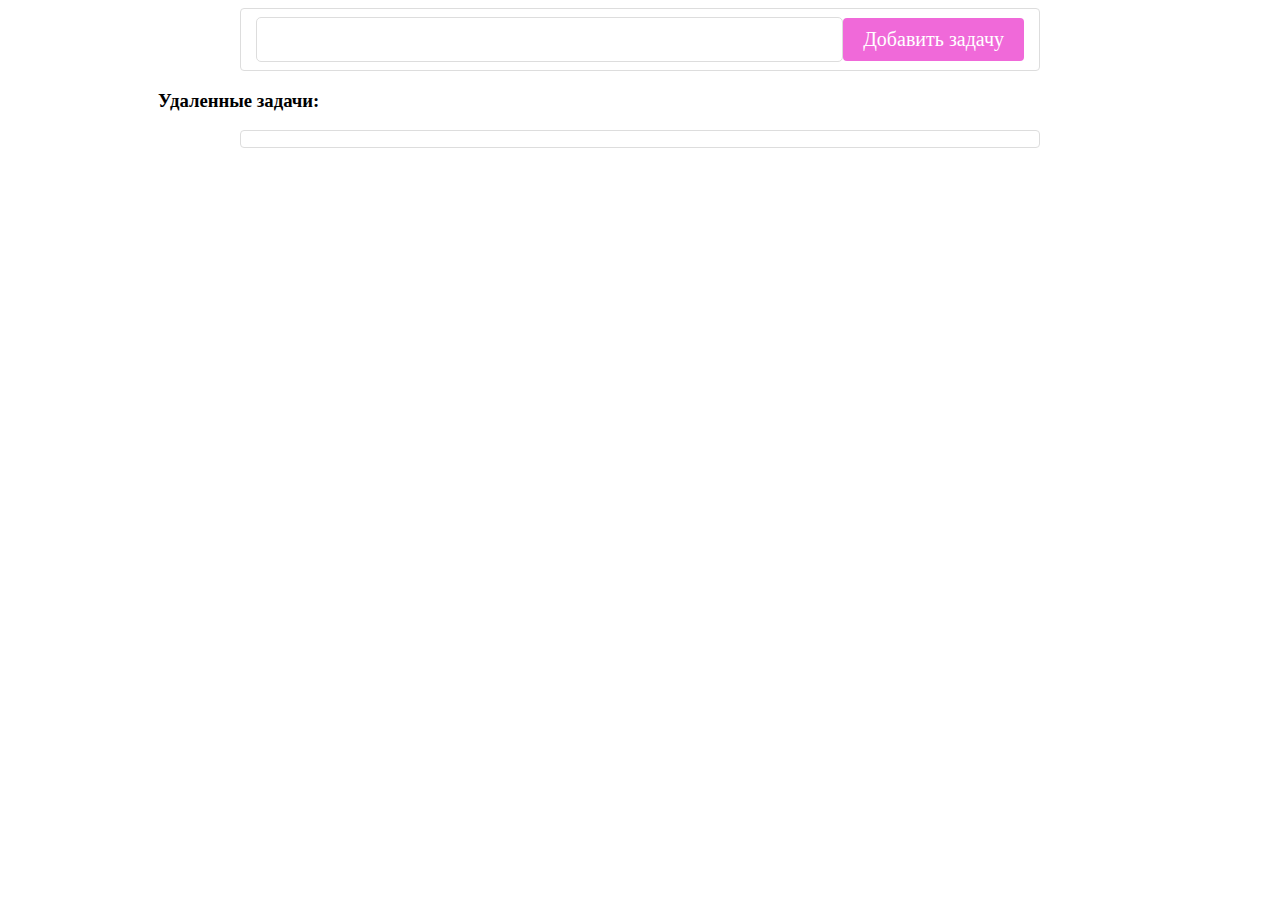
<file: index.html>
<!DOCTYPE html>
<html lang="en">
<head>
    <meta charset="UTF-8">
    <meta name="viewport" content="width=device-width, initial-scale=1.0">
    <link rel="stylesheet" href="todo.css">
    <title>todo</title>
</head> 
<body>
    <section class="todo">
    <input type="text" data-text-field>
    <div class="add" button-add-task></div>
    <div class="container" data-todo-container></div>
    <div class="deleted-container" data-deleted-container></div>
</section>
    <script src="js_test.js"></script>
</body>
</html>
</file>
<file: todo.css>
[data-text-field] {
    flex: 1;
    padding: 10px 150px;
    font-size: 20px;
    border: 1px solid #ddd;
    border-radius: 5px;
    background: #fff;
    transition: border-color 0.3s ease;
}

.add-btn { 
    padding: 10px 20px;
    background-color: rgba(239, 131, 246, 0.93);
    color: white;
    border: none;
    border-radius: 5px;
    font-size: 16px;
    cursor: pointer;
    transition: all 0.3s ease;
    white-space: nowrap;
}

.delete-btn {
    /* display: flex;  */
    margin-left: 20px !important;
    padding: 10px 20px;
    background-color: rgb(246, 135, 135);
    color: white;
    border: none;
    border-radius: 5px;
    font-size: 16px;
    cursor: pointer;
    transition: all 0.3s ease;
    white-space: nowrap;
    text-align: center;
}

.edit-btn, .return-btn {
    padding: 10px 20px;
    border: none;
    border-radius: 3px;
    cursor: pointer;
    margin-left: 8px;
    font-size: 16px;
    background: #e7bed3;
    color: white;
}

.task-actions {
    display: flex;
    align-items: center;
    margin-left: auto; 
}

[data-todo-container] > div,
[data-deleted-container] > div {
    display: flex;
    align-items: center;
    padding: 8px 15px;
    margin: 5px auto;
    border: 1px solid #ddd;
    font-size: 20px;
    border-radius: 4px;
    width: 100%;
    max-width: 800px;
    box-sizing: border-box;
}

.todo-item {
    display: flex;
    justify-content: space-between;
    align-items: center;
    padding: 10px;
    margin: 8px 0;
}

.del-task {
    margin: 0 150px;
}

.add {
    display: inline-block;
    padding: 10px 20px;
    background: #f069d9;
    color: white;
    cursor: pointer;
    border-radius: 4px;
}
</file>
